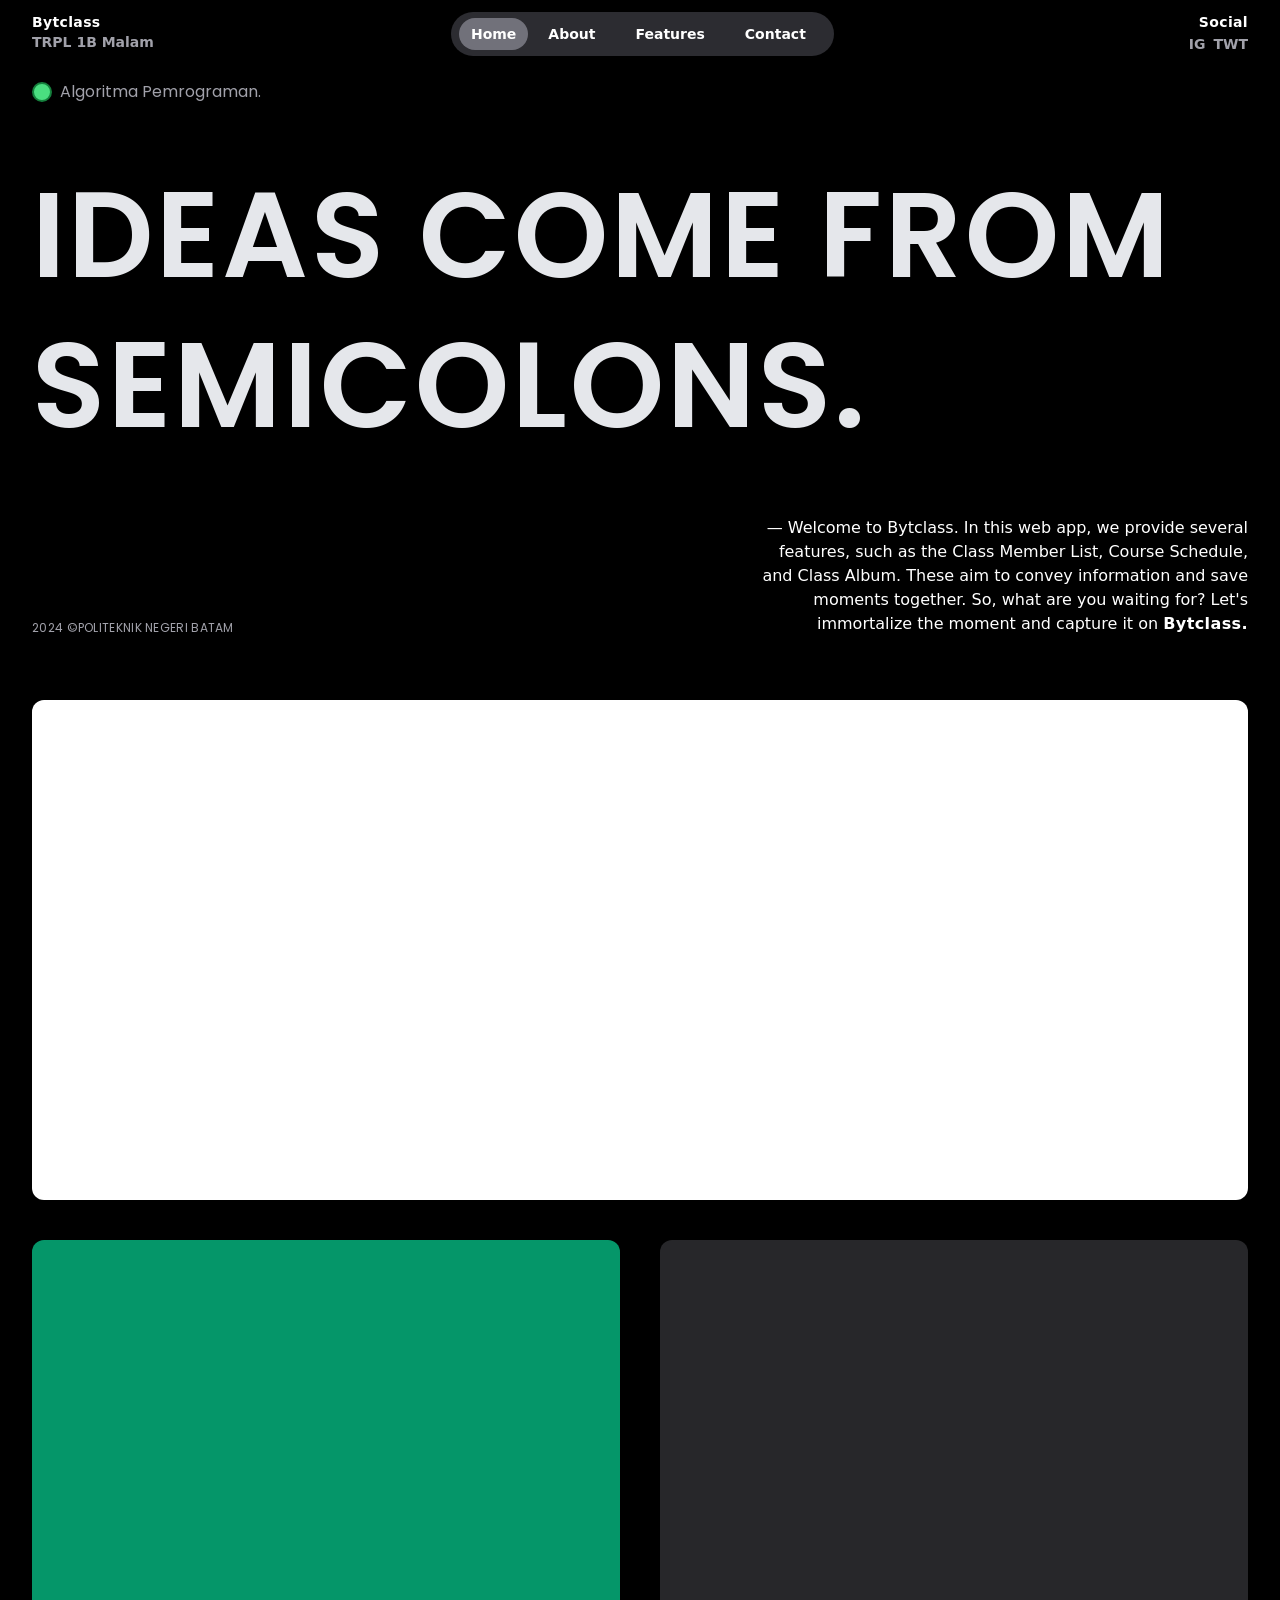
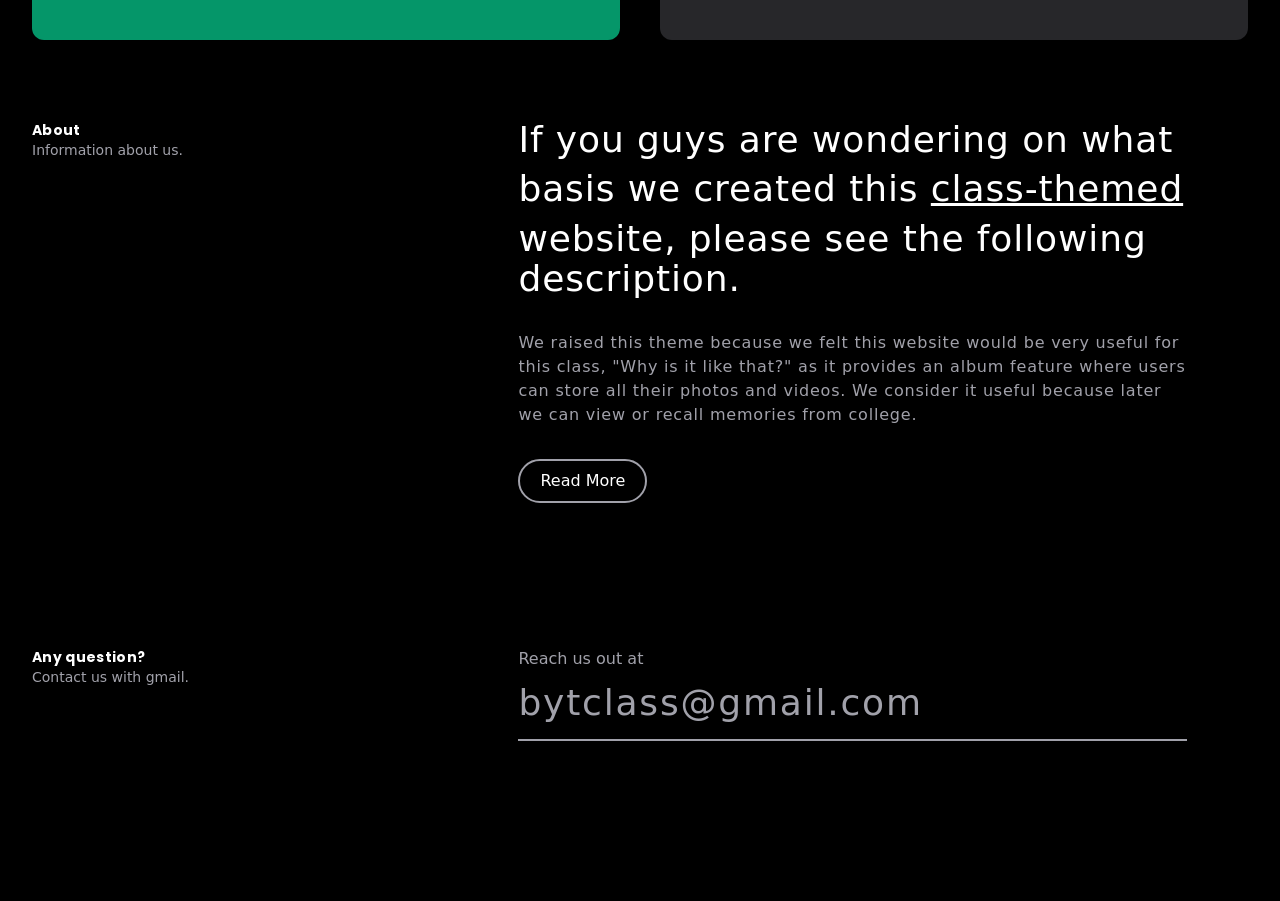
<file: src/index.html>
<!doctype html>
<html style="scroll-behavior: smooth;">

<head>
    <meta charset="UTF-8">
    <meta name="viewport" content="width=device-width, initial-scale=1.0">
    <link href="./output.css" rel="stylesheet">
    <title>BYTCLASS | ABADIKAN SEMUA KENANGAN KELAS ANDA</title>
    <link rel="preconnect" href="https://fonts.googleapis.com">
    <link rel="preconnect" href="https://fonts.gstatic.com" crossorigin>
    <link
        href="https://fonts.googleapis.com/css2?family=Poppins:ital,wght@0,100;0,200;0,300;0,400;0,500;0,600;0,700;0,800;0,900;1,100;1,200;1,300;1,400;1,500;1,600;1,700;1,800;1,900&family=Quicksand:wght@300..700&display=swap"
        rel="stylesheet">
</head>

<body class="bg-black text-white mx-8">
    <!-- NAVIGASI BAR -->
    <div class="flex justify-between mt-3 mx-8 fixed left-0 right-0 top-0 z-10">
        <div class="md:flex hidden flex-col justfy-between font-semibold w-32">
            <a href="index.html" class="text-sm tracking-wide">Bytclass</a>
            <h1 class="text-zinc-400 text-sm">TRPL 1B Malam</h1>
        </div>

        <ul class="flex text-sm font-semibold justify-between mx-auto bg-zinc-700 py-3 px-2 rounded-full bg-opacity-70">
            <li><a href="index.html" class=" py-2 px-3 bg-zinc-500 rounded-full">Home</a></li>
            <li><a href="about.html" class="py-2 px-5  rounded-full">About</a></li>
            <li><a href="#features" class=" py-2 px-5 rounded-full">Features</a></li>
            <li><a href="#contact" class=" py-2 px-5 rounded-full">Contact</a></li>
        </ul>

        <div class="md:flex hidden flex-col justify-between text-sm text-right pl-16">
            <h1 class="font-semibold tracking-wide">Social</h1>
            <div class="flex gap-2 font-semibold text-zinc-400 w-fit text-right m-auto">
                <a href="404.html" class="text-right">IG</a>
                <a href="404.html" class="text-right">TWT</a>
            </div>
        </div>
    </div>

    <!-- Header -->
    <div class="flex flex-col mt-20 gap-5 md:gap-14">
        <div class="flex gap-2">
            <div class="bg-green-400 text-green-400 border-2 border-green-700 rounded-full w-5 h-5 my-auto"></div>
            <h1 class="text-zinc-400 font-poppins">
                Algoritma Pemrograman.
            </h1>
        </div>


        <h1
            class="font-poppins font-semibold leading-tight tracking-wide uppercase text-gray-200 text-5xl lg:text-[120px]">
            Ideas come
            from
            semicolons.
        </h1>

        <div class="flex-col-reverse xl:flex-row flex gap-10 md:gap-0 justify-between">
            <h1
                class="uppercase font-normal font-poppins text-zinc-400 text-xs tracking-wide md:text-left mb-0 mt-auto text-center">
                2024 &COPY;Politeknik Negeri Batam
            </h1>
            <h1 class="text-center md:text-right text-sm md:text-base md:w-[500px]">
                — Welcome to Bytclass. In this web app, we provide several features, such as the Class Member List,
                Course Schedule, and Class Album. These aim to convey information and save moments together. So,
                what
                are you waiting for? Let's immortalize the moment and capture it on <span
                    class="font-bold tracking-wide">Bytclass.</span>
            </h1>
        </div>
    </div>

    <!-- Content Menu -->
    <div class="flex flex-col mt-16 gap-10" id="features">
        <a href="classmate.html"
            class="w-full rounded-xl bg-white hover:scale-95 transition-all delay-75 h-[400px] md:h-[500px]">
            <h1></h1>
        </a>

        <div class=" flex flex-col md:flex-row gap-10">
            <a href="#" class="w-full rounded-xl bg-emerald-600 hover:scale-95 transition-all delay-75 h-[400px]">
                <h1></h1>
            </a>

            <a href="#" class="w-full rounded-xl bg-zinc-800 hover:scale-95 transition-all delay-75 h-[400px]">
                <h1></h1>
            </a>
        </div>
    </div>


    <!-- About -->
    <div class="flex justify-between mt-20">
        <div class="text-sm">
            <h1 class="font-poppins font-bold tracking-wide">About</h1>
            <p class="text-zinc-400">Information about us.</p>
        </div>

        <div class="flex flex-col w-3/5">
            <div class="flex flex-col gap-8 w-11/12">
                <h1 class="text-base md:text-4xl tracking-wide">If you guys are wondering on what basis we created this
                    <span class="underline leading-relaxed">class-themed</span>
                    website, please
                    see the following description.
                </h1>
                <p class="text-zinc-400 text-xs md:text-base leading-relaxed tracking-wider">We raised this theme
                    because we felt this
                    website would be very useful for this class, "Why is it like that?" as it provides an album feature
                    where users can store all their photos and videos. We consider it useful because later we can view
                    or recall memories from college.

                </p>
                <a href="404.html"
                    class="border-2 transition delay-75 duration-350 border-zinc-400 w-fit py-2 px-5 rounded-full hover:ease-in-out">Read
                    More</a>
            </div>

        </div>
    </div>

    <!-- Feed Back -->
    <div class="flex justify-between mt-36 mb-40" id="contact">
        <div class="text-sm">
            <h1 class="font-poppins font-bold tracking-wide">Any question?</h1>
            <p class="text-zinc-400">Contact us with gmail.</p>
        </div>

        <div class="flex flex-col w-3/5">
            <div class="flex flex-col gap-3 w-11/12">
                <h1 class="text-zinc-400">Reach us out at</h1>
                <a href="mailto:farreladelioasman@gmail.com" name="comment" id="comment"
                    class="bg-transparent border-b-2 border-zinc-400 text-base md:text-4xl tracking-wider pb-4 text-zinc-400">bytclass@gmail.com</a>
            </div>

        </div>
    </div>
</body>

</html>
</file>
<file: src/output.css>
*, ::before, ::after {
  --tw-border-spacing-x: 0;
  --tw-border-spacing-y: 0;
  --tw-translate-x: 0;
  --tw-translate-y: 0;
  --tw-rotate: 0;
  --tw-skew-x: 0;
  --tw-skew-y: 0;
  --tw-scale-x: 1;
  --tw-scale-y: 1;
  --tw-pan-x:  ;
  --tw-pan-y:  ;
  --tw-pinch-zoom:  ;
  --tw-scroll-snap-strictness: proximity;
  --tw-gradient-from-position:  ;
  --tw-gradient-via-position:  ;
  --tw-gradient-to-position:  ;
  --tw-ordinal:  ;
  --tw-slashed-zero:  ;
  --tw-numeric-figure:  ;
  --tw-numeric-spacing:  ;
  --tw-numeric-fraction:  ;
  --tw-ring-inset:  ;
  --tw-ring-offset-width: 0px;
  --tw-ring-offset-color: #fff;
  --tw-ring-color: rgb(59 130 246 / 0.5);
  --tw-ring-offset-shadow: 0 0 #0000;
  --tw-ring-shadow: 0 0 #0000;
  --tw-shadow: 0 0 #0000;
  --tw-shadow-colored: 0 0 #0000;
  --tw-blur:  ;
  --tw-brightness:  ;
  --tw-contrast:  ;
  --tw-grayscale:  ;
  --tw-hue-rotate:  ;
  --tw-invert:  ;
  --tw-saturate:  ;
  --tw-sepia:  ;
  --tw-drop-shadow:  ;
  --tw-backdrop-blur:  ;
  --tw-backdrop-brightness:  ;
  --tw-backdrop-contrast:  ;
  --tw-backdrop-grayscale:  ;
  --tw-backdrop-hue-rotate:  ;
  --tw-backdrop-invert:  ;
  --tw-backdrop-opacity:  ;
  --tw-backdrop-saturate:  ;
  --tw-backdrop-sepia:  ;
  --tw-contain-size:  ;
  --tw-contain-layout:  ;
  --tw-contain-paint:  ;
  --tw-contain-style:  ;
}

::backdrop {
  --tw-border-spacing-x: 0;
  --tw-border-spacing-y: 0;
  --tw-translate-x: 0;
  --tw-translate-y: 0;
  --tw-rotate: 0;
  --tw-skew-x: 0;
  --tw-skew-y: 0;
  --tw-scale-x: 1;
  --tw-scale-y: 1;
  --tw-pan-x:  ;
  --tw-pan-y:  ;
  --tw-pinch-zoom:  ;
  --tw-scroll-snap-strictness: proximity;
  --tw-gradient-from-position:  ;
  --tw-gradient-via-position:  ;
  --tw-gradient-to-position:  ;
  --tw-ordinal:  ;
  --tw-slashed-zero:  ;
  --tw-numeric-figure:  ;
  --tw-numeric-spacing:  ;
  --tw-numeric-fraction:  ;
  --tw-ring-inset:  ;
  --tw-ring-offset-width: 0px;
  --tw-ring-offset-color: #fff;
  --tw-ring-color: rgb(59 130 246 / 0.5);
  --tw-ring-offset-shadow: 0 0 #0000;
  --tw-ring-shadow: 0 0 #0000;
  --tw-shadow: 0 0 #0000;
  --tw-shadow-colored: 0 0 #0000;
  --tw-blur:  ;
  --tw-brightness:  ;
  --tw-contrast:  ;
  --tw-grayscale:  ;
  --tw-hue-rotate:  ;
  --tw-invert:  ;
  --tw-saturate:  ;
  --tw-sepia:  ;
  --tw-drop-shadow:  ;
  --tw-backdrop-blur:  ;
  --tw-backdrop-brightness:  ;
  --tw-backdrop-contrast:  ;
  --tw-backdrop-grayscale:  ;
  --tw-backdrop-hue-rotate:  ;
  --tw-backdrop-invert:  ;
  --tw-backdrop-opacity:  ;
  --tw-backdrop-saturate:  ;
  --tw-backdrop-sepia:  ;
  --tw-contain-size:  ;
  --tw-contain-layout:  ;
  --tw-contain-paint:  ;
  --tw-contain-style:  ;
}

/*
! tailwindcss v3.4.16 | MIT License | https://tailwindcss.com
*/

/*
1. Prevent padding and border from affecting element width. (https://github.com/mozdevs/cssremedy/issues/4)
2. Allow adding a border to an element by just adding a border-width. (https://github.com/tailwindcss/tailwindcss/pull/116)
*/

*,
::before,
::after {
  box-sizing: border-box;
  /* 1 */
  border-width: 0;
  /* 2 */
  border-style: solid;
  /* 2 */
  border-color: #e5e7eb;
  /* 2 */
}

::before,
::after {
  --tw-content: '';
}

/*
1. Use a consistent sensible line-height in all browsers.
2. Prevent adjustments of font size after orientation changes in iOS.
3. Use a more readable tab size.
4. Use the user's configured `sans` font-family by default.
5. Use the user's configured `sans` font-feature-settings by default.
6. Use the user's configured `sans` font-variation-settings by default.
7. Disable tap highlights on iOS
*/

html,
:host {
  line-height: 1.5;
  /* 1 */
  -webkit-text-size-adjust: 100%;
  /* 2 */
  -moz-tab-size: 4;
  /* 3 */
  -o-tab-size: 4;
     tab-size: 4;
  /* 3 */
  font-family: ui-sans-serif, system-ui, sans-serif, "Apple Color Emoji", "Segoe UI Emoji", "Segoe UI Symbol", "Noto Color Emoji";
  /* 4 */
  font-feature-settings: normal;
  /* 5 */
  font-variation-settings: normal;
  /* 6 */
  -webkit-tap-highlight-color: transparent;
  /* 7 */
}

/*
1. Remove the margin in all browsers.
2. Inherit line-height from `html` so users can set them as a class directly on the `html` element.
*/

body {
  margin: 0;
  /* 1 */
  line-height: inherit;
  /* 2 */
}

/*
1. Add the correct height in Firefox.
2. Correct the inheritance of border color in Firefox. (https://bugzilla.mozilla.org/show_bug.cgi?id=190655)
3. Ensure horizontal rules are visible by default.
*/

hr {
  height: 0;
  /* 1 */
  color: inherit;
  /* 2 */
  border-top-width: 1px;
  /* 3 */
}

/*
Add the correct text decoration in Chrome, Edge, and Safari.
*/

abbr:where([title]) {
  -webkit-text-decoration: underline dotted;
          text-decoration: underline dotted;
}

/*
Remove the default font size and weight for headings.
*/

h1,
h2,
h3,
h4,
h5,
h6 {
  font-size: inherit;
  font-weight: inherit;
}

/*
Reset links to optimize for opt-in styling instead of opt-out.
*/

a {
  color: inherit;
  text-decoration: inherit;
}

/*
Add the correct font weight in Edge and Safari.
*/

b,
strong {
  font-weight: bolder;
}

/*
1. Use the user's configured `mono` font-family by default.
2. Use the user's configured `mono` font-feature-settings by default.
3. Use the user's configured `mono` font-variation-settings by default.
4. Correct the odd `em` font sizing in all browsers.
*/

code,
kbd,
samp,
pre {
  font-family: ui-monospace, SFMono-Regular, Menlo, Monaco, Consolas, "Liberation Mono", "Courier New", monospace;
  /* 1 */
  font-feature-settings: normal;
  /* 2 */
  font-variation-settings: normal;
  /* 3 */
  font-size: 1em;
  /* 4 */
}

/*
Add the correct font size in all browsers.
*/

small {
  font-size: 80%;
}

/*
Prevent `sub` and `sup` elements from affecting the line height in all browsers.
*/

sub,
sup {
  font-size: 75%;
  line-height: 0;
  position: relative;
  vertical-align: baseline;
}

sub {
  bottom: -0.25em;
}

sup {
  top: -0.5em;
}

/*
1. Remove text indentation from table contents in Chrome and Safari. (https://bugs.chromium.org/p/chromium/issues/detail?id=999088, https://bugs.webkit.org/show_bug.cgi?id=201297)
2. Correct table border color inheritance in all Chrome and Safari. (https://bugs.chromium.org/p/chromium/issues/detail?id=935729, https://bugs.webkit.org/show_bug.cgi?id=195016)
3. Remove gaps between table borders by default.
*/

table {
  text-indent: 0;
  /* 1 */
  border-color: inherit;
  /* 2 */
  border-collapse: collapse;
  /* 3 */
}

/*
1. Change the font styles in all browsers.
2. Remove the margin in Firefox and Safari.
3. Remove default padding in all browsers.
*/

button,
input,
optgroup,
select,
textarea {
  font-family: inherit;
  /* 1 */
  font-feature-settings: inherit;
  /* 1 */
  font-variation-settings: inherit;
  /* 1 */
  font-size: 100%;
  /* 1 */
  font-weight: inherit;
  /* 1 */
  line-height: inherit;
  /* 1 */
  letter-spacing: inherit;
  /* 1 */
  color: inherit;
  /* 1 */
  margin: 0;
  /* 2 */
  padding: 0;
  /* 3 */
}

/*
Remove the inheritance of text transform in Edge and Firefox.
*/

button,
select {
  text-transform: none;
}

/*
1. Correct the inability to style clickable types in iOS and Safari.
2. Remove default button styles.
*/

button,
input:where([type='button']),
input:where([type='reset']),
input:where([type='submit']) {
  -webkit-appearance: button;
  /* 1 */
  background-color: transparent;
  /* 2 */
  background-image: none;
  /* 2 */
}

/*
Use the modern Firefox focus style for all focusable elements.
*/

:-moz-focusring {
  outline: auto;
}

/*
Remove the additional `:invalid` styles in Firefox. (https://github.com/mozilla/gecko-dev/blob/2f9eacd9d3d995c937b4251a5557d95d494c9be1/layout/style/res/forms.css#L728-L737)
*/

:-moz-ui-invalid {
  box-shadow: none;
}

/*
Add the correct vertical alignment in Chrome and Firefox.
*/

progress {
  vertical-align: baseline;
}

/*
Correct the cursor style of increment and decrement buttons in Safari.
*/

::-webkit-inner-spin-button,
::-webkit-outer-spin-button {
  height: auto;
}

/*
1. Correct the odd appearance in Chrome and Safari.
2. Correct the outline style in Safari.
*/

[type='search'] {
  -webkit-appearance: textfield;
  /* 1 */
  outline-offset: -2px;
  /* 2 */
}

/*
Remove the inner padding in Chrome and Safari on macOS.
*/

::-webkit-search-decoration {
  -webkit-appearance: none;
}

/*
1. Correct the inability to style clickable types in iOS and Safari.
2. Change font properties to `inherit` in Safari.
*/

::-webkit-file-upload-button {
  -webkit-appearance: button;
  /* 1 */
  font: inherit;
  /* 2 */
}

/*
Add the correct display in Chrome and Safari.
*/

summary {
  display: list-item;
}

/*
Removes the default spacing and border for appropriate elements.
*/

blockquote,
dl,
dd,
h1,
h2,
h3,
h4,
h5,
h6,
hr,
figure,
p,
pre {
  margin: 0;
}

fieldset {
  margin: 0;
  padding: 0;
}

legend {
  padding: 0;
}

ol,
ul,
menu {
  list-style: none;
  margin: 0;
  padding: 0;
}

/*
Reset default styling for dialogs.
*/

dialog {
  padding: 0;
}

/*
Prevent resizing textareas horizontally by default.
*/

textarea {
  resize: vertical;
}

/*
1. Reset the default placeholder opacity in Firefox. (https://github.com/tailwindlabs/tailwindcss/issues/3300)
2. Set the default placeholder color to the user's configured gray 400 color.
*/

input::-moz-placeholder, textarea::-moz-placeholder {
  opacity: 1;
  /* 1 */
  color: #9ca3af;
  /* 2 */
}

input::placeholder,
textarea::placeholder {
  opacity: 1;
  /* 1 */
  color: #9ca3af;
  /* 2 */
}

/*
Set the default cursor for buttons.
*/

button,
[role="button"] {
  cursor: pointer;
}

/*
Make sure disabled buttons don't get the pointer cursor.
*/

:disabled {
  cursor: default;
}

/*
1. Make replaced elements `display: block` by default. (https://github.com/mozdevs/cssremedy/issues/14)
2. Add `vertical-align: middle` to align replaced elements more sensibly by default. (https://github.com/jensimmons/cssremedy/issues/14#issuecomment-634934210)
   This can trigger a poorly considered lint error in some tools but is included by design.
*/

img,
svg,
video,
canvas,
audio,
iframe,
embed,
object {
  display: block;
  /* 1 */
  vertical-align: middle;
  /* 2 */
}

/*
Constrain images and videos to the parent width and preserve their intrinsic aspect ratio. (https://github.com/mozdevs/cssremedy/issues/14)
*/

img,
video {
  max-width: 100%;
  height: auto;
}

/* Make elements with the HTML hidden attribute stay hidden by default */

[hidden]:where(:not([hidden="until-found"])) {
  display: none;
}

.fixed {
  position: fixed;
}

.absolute {
  position: absolute;
}

.relative {
  position: relative;
}

.bottom-6 {
  bottom: 1.5rem;
}

.left-0 {
  left: 0px;
}

.right-0 {
  right: 0px;
}

.top-0 {
  top: 0px;
}

.top-1 {
  top: 0.25rem;
}

.top-40 {
  top: 10rem;
}

.left-10 {
  left: 2.5rem;
}

.left-32 {
  left: 8rem;
}

.left-28 {
  left: 7rem;
}

.right-28 {
  right: 7rem;
}

.bottom-7 {
  bottom: 1.75rem;
}

.bottom-5 {
  bottom: 1.25rem;
}

.bottom-4 {
  bottom: 1rem;
}

.right-32 {
  right: 8rem;
}

.bottom-1 {
  bottom: 0.25rem;
}

.bottom-2 {
  bottom: 0.5rem;
}

.bottom-3 {
  bottom: 0.75rem;
}

.right-10 {
  right: 2.5rem;
}

.right-1 {
  right: 0.25rem;
}

.right-52 {
  right: 13rem;
}

.-left-9 {
  left: -2.25rem;
}

.-left-1 {
  left: -0.25rem;
}

.-left-8 {
  left: -2rem;
}

.-right-3 {
  right: -0.75rem;
}

.-right-8 {
  right: -2rem;
}

.right-6 {
  right: 1.5rem;
}

.right-72 {
  right: 18rem;
}

.left-1\/2 {
  left: 50%;
}

.left-52 {
  left: 13rem;
}

.left-72 {
  left: 18rem;
}

.left-80 {
  left: 20rem;
}

.left-96 {
  left: 24rem;
}

.right-24 {
  right: 6rem;
}

.z-10 {
  z-index: 10;
}

.m-auto {
  margin: auto;
}

.mx-10 {
  margin-left: 2.5rem;
  margin-right: 2.5rem;
}

.mx-2 {
  margin-left: 0.5rem;
  margin-right: 0.5rem;
}

.mx-8 {
  margin-left: 2rem;
  margin-right: 2rem;
}

.mx-auto {
  margin-left: auto;
  margin-right: auto;
}

.my-auto {
  margin-top: auto;
  margin-bottom: auto;
}

.mb-0 {
  margin-bottom: 0px;
}

.mb-20 {
  margin-bottom: 5rem;
}

.mb-40 {
  margin-bottom: 10rem;
}

.mb-7 {
  margin-bottom: 1.75rem;
}

.mt-1 {
  margin-top: 0.25rem;
}

.mt-16 {
  margin-top: 4rem;
}

.mt-2 {
  margin-top: 0.5rem;
}

.mt-20 {
  margin-top: 5rem;
}

.mt-28 {
  margin-top: 7rem;
}

.mt-3 {
  margin-top: 0.75rem;
}

.mt-36 {
  margin-top: 9rem;
}

.mt-auto {
  margin-top: auto;
}

.flex {
  display: flex;
}

.hidden {
  display: none;
}

.h-5 {
  height: 1.25rem;
}

.h-60 {
  height: 15rem;
}

.h-\[400px\] {
  height: 400px;
}

.h-fit {
  height: -moz-fit-content;
  height: fit-content;
}

.h-52 {
  height: 13rem;
}

.h-10 {
  height: 2.5rem;
}

.h-96 {
  height: 24rem;
}

.w-11\/12 {
  width: 91.666667%;
}

.w-3\/5 {
  width: 60%;
}

.w-32 {
  width: 8rem;
}

.w-5 {
  width: 1.25rem;
}

.w-56 {
  width: 14rem;
}

.w-\[35\%\] {
  width: 35%;
}

.w-\[40\%\] {
  width: 40%;
}

.w-fit {
  width: -moz-fit-content;
  width: fit-content;
}

.w-full {
  width: 100%;
}

.flex-col {
  flex-direction: column;
}

.flex-col-reverse {
  flex-direction: column-reverse;
}

.flex-wrap {
  flex-wrap: wrap;
}

.justify-center {
  justify-content: center;
}

.justify-between {
  justify-content: space-between;
}

.justify-around {
  justify-content: space-around;
}

.gap-1 {
  gap: 0.25rem;
}

.gap-10 {
  gap: 2.5rem;
}

.gap-2 {
  gap: 0.5rem;
}

.gap-3 {
  gap: 0.75rem;
}

.gap-5 {
  gap: 1.25rem;
}

.gap-8 {
  gap: 2rem;
}

.gap-y-14 {
  row-gap: 3.5rem;
}

.rounded-full {
  border-radius: 9999px;
}

.rounded-xl {
  border-radius: 0.75rem;
}

.rounded-md {
  border-radius: 0.375rem;
}

.border {
  border-width: 1px;
}

.border-2 {
  border-width: 2px;
}

.border-b-2 {
  border-bottom-width: 2px;
}

.border-emerald-600 {
  --tw-border-opacity: 1;
  border-color: rgb(5 150 105 / var(--tw-border-opacity, 1));
}

.border-green-700 {
  --tw-border-opacity: 1;
  border-color: rgb(21 128 61 / var(--tw-border-opacity, 1));
}

.border-white {
  --tw-border-opacity: 1;
  border-color: rgb(255 255 255 / var(--tw-border-opacity, 1));
}

.border-zinc-400 {
  --tw-border-opacity: 1;
  border-color: rgb(161 161 170 / var(--tw-border-opacity, 1));
}

.bg-black {
  --tw-bg-opacity: 1;
  background-color: rgb(0 0 0 / var(--tw-bg-opacity, 1));
}

.bg-emerald-600 {
  --tw-bg-opacity: 1;
  background-color: rgb(5 150 105 / var(--tw-bg-opacity, 1));
}

.bg-green-400 {
  --tw-bg-opacity: 1;
  background-color: rgb(74 222 128 / var(--tw-bg-opacity, 1));
}

.bg-transparent {
  background-color: transparent;
}

.bg-white {
  --tw-bg-opacity: 1;
  background-color: rgb(255 255 255 / var(--tw-bg-opacity, 1));
}

.bg-zinc-500 {
  --tw-bg-opacity: 1;
  background-color: rgb(113 113 122 / var(--tw-bg-opacity, 1));
}

.bg-zinc-700 {
  --tw-bg-opacity: 1;
  background-color: rgb(63 63 70 / var(--tw-bg-opacity, 1));
}

.bg-zinc-800 {
  --tw-bg-opacity: 1;
  background-color: rgb(39 39 42 / var(--tw-bg-opacity, 1));
}

.bg-red-600 {
  --tw-bg-opacity: 1;
  background-color: rgb(220 38 38 / var(--tw-bg-opacity, 1));
}

.bg-yellow-600 {
  --tw-bg-opacity: 1;
  background-color: rgb(202 138 4 / var(--tw-bg-opacity, 1));
}

.bg-yellow-400 {
  --tw-bg-opacity: 1;
  background-color: rgb(250 204 21 / var(--tw-bg-opacity, 1));
}

.bg-yellow-500 {
  --tw-bg-opacity: 1;
  background-color: rgb(234 179 8 / var(--tw-bg-opacity, 1));
}

.bg-opacity-70 {
  --tw-bg-opacity: 0.7;
}

.p-1 {
  padding: 0.25rem;
}

.p-1\.5 {
  padding: 0.375rem;
}

.p-7 {
  padding: 1.75rem;
}

.px-2 {
  padding-left: 0.5rem;
  padding-right: 0.5rem;
}

.px-3 {
  padding-left: 0.75rem;
  padding-right: 0.75rem;
}

.px-5 {
  padding-left: 1.25rem;
  padding-right: 1.25rem;
}

.py-2 {
  padding-top: 0.5rem;
  padding-bottom: 0.5rem;
}

.py-3 {
  padding-top: 0.75rem;
  padding-bottom: 0.75rem;
}

.py-4 {
  padding-top: 1rem;
  padding-bottom: 1rem;
}

.pb-4 {
  padding-bottom: 1rem;
}

.pl-16 {
  padding-left: 4rem;
}

.text-center {
  text-align: center;
}

.text-right {
  text-align: right;
}

.font-poppins {
  font-family: Poppins;
}

.text-2xl {
  font-size: 1.5rem;
  line-height: 2rem;
}

.text-5xl {
  font-size: 3rem;
  line-height: 1;
}

.text-base {
  font-size: 1rem;
  line-height: 1.5rem;
}

.text-lg {
  font-size: 1.125rem;
  line-height: 1.75rem;
}

.text-sm {
  font-size: 0.875rem;
  line-height: 1.25rem;
}

.text-xl {
  font-size: 1.25rem;
  line-height: 1.75rem;
}

.text-xs {
  font-size: 0.75rem;
  line-height: 1rem;
}

.text-3xl {
  font-size: 1.875rem;
  line-height: 2.25rem;
}

.font-bold {
  font-weight: 700;
}

.font-normal {
  font-weight: 400;
}

.font-semibold {
  font-weight: 600;
}

.uppercase {
  text-transform: uppercase;
}

.leading-relaxed {
  line-height: 1.625;
}

.leading-tight {
  line-height: 1.25;
}

.tracking-normal {
  letter-spacing: 0em;
}

.tracking-wide {
  letter-spacing: 0.025em;
}

.tracking-wider {
  letter-spacing: 0.05em;
}

.text-blue-500 {
  --tw-text-opacity: 1;
  color: rgb(59 130 246 / var(--tw-text-opacity, 1));
}

.text-gray-200 {
  --tw-text-opacity: 1;
  color: rgb(229 231 235 / var(--tw-text-opacity, 1));
}

.text-green-400 {
  --tw-text-opacity: 1;
  color: rgb(74 222 128 / var(--tw-text-opacity, 1));
}

.text-white {
  --tw-text-opacity: 1;
  color: rgb(255 255 255 / var(--tw-text-opacity, 1));
}

.text-zinc-300 {
  --tw-text-opacity: 1;
  color: rgb(212 212 216 / var(--tw-text-opacity, 1));
}

.text-zinc-400 {
  --tw-text-opacity: 1;
  color: rgb(161 161 170 / var(--tw-text-opacity, 1));
}

.text-red-600 {
  --tw-text-opacity: 1;
  color: rgb(220 38 38 / var(--tw-text-opacity, 1));
}

.underline {
  text-decoration-line: underline;
}

.transition {
  transition-property: color, background-color, border-color, text-decoration-color, fill, stroke, opacity, box-shadow, transform, filter, -webkit-backdrop-filter;
  transition-property: color, background-color, border-color, text-decoration-color, fill, stroke, opacity, box-shadow, transform, filter, backdrop-filter;
  transition-property: color, background-color, border-color, text-decoration-color, fill, stroke, opacity, box-shadow, transform, filter, backdrop-filter, -webkit-backdrop-filter;
  transition-timing-function: cubic-bezier(0.4, 0, 0.2, 1);
  transition-duration: 150ms;
}

.transition-all {
  transition-property: all;
  transition-timing-function: cubic-bezier(0.4, 0, 0.2, 1);
  transition-duration: 150ms;
}

.delay-75 {
  transition-delay: 75ms;
}

.hover\:scale-95:hover {
  --tw-scale-x: .95;
  --tw-scale-y: .95;
  transform: translate(var(--tw-translate-x), var(--tw-translate-y)) rotate(var(--tw-rotate)) skewX(var(--tw-skew-x)) skewY(var(--tw-skew-y)) scaleX(var(--tw-scale-x)) scaleY(var(--tw-scale-y));
}

.hover\:ease-in-out:hover {
  transition-timing-function: cubic-bezier(0.4, 0, 0.2, 1);
}

@media (min-width: 768px) {
  .md\:mt-10 {
    margin-top: 2.5rem;
  }

  .md\:flex {
    display: flex;
  }

  .md\:h-\[400px\] {
    height: 400px;
  }

  .md\:h-\[500px\] {
    height: 500px;
  }

  .md\:w-\[500px\] {
    width: 500px;
  }

  .md\:w-full {
    width: 100%;
  }

  .md\:flex-row {
    flex-direction: row;
  }

  .md\:justify-between {
    justify-content: space-between;
  }

  .md\:gap-0 {
    gap: 0px;
  }

  .md\:gap-14 {
    gap: 3.5rem;
  }

  .md\:text-left {
    text-align: left;
  }

  .md\:text-right {
    text-align: right;
  }

  .md\:text-4xl {
    font-size: 2.25rem;
    line-height: 2.5rem;
  }

  .md\:text-base {
    font-size: 1rem;
    line-height: 1.5rem;
  }
}

@media (min-width: 1024px) {
  .lg\:text-\[120px\] {
    font-size: 120px;
  }
}

@media (min-width: 1280px) {
  .xl\:flex-row {
    flex-direction: row;
  }
}
</file>
